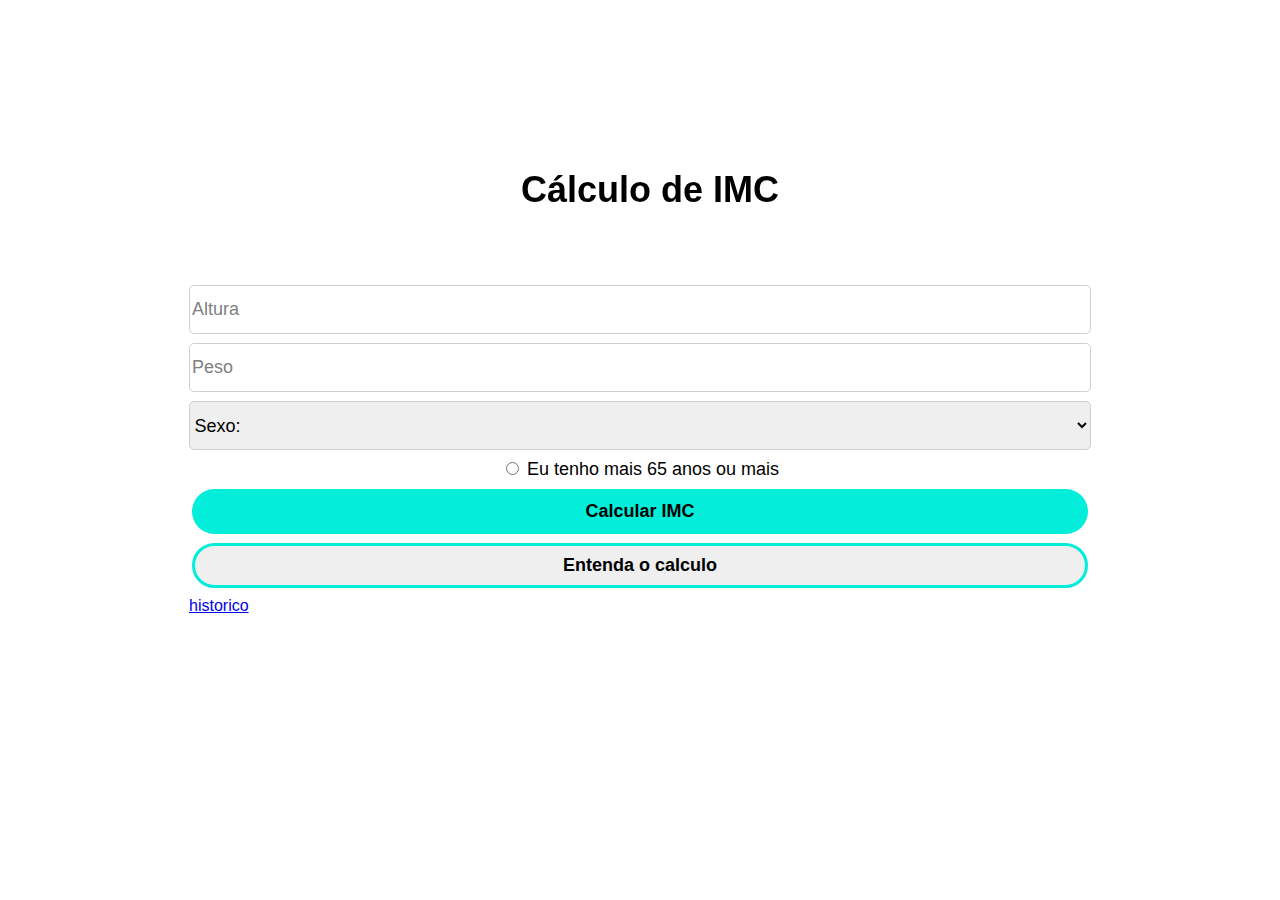
<file: html/index.html>
<!DOCTYPE html>
<html lang="pt-br">

<head>
    <meta charset="UTF-8">
    <meta name="viewport" content="width=device-width, initial-scale=1.0">
    <link rel="stylesheet" href="/css/app.css">
    <title>IMC</title>
</head>

<body>
    <div class="container" >
        <header id="indextitle">
            <h1 class="title" >Cálculo de IMC</h1>
        </header>

        <form method="POST"  action="">

            <input class="inputext" type="number" placeholder="Altura" required>
            <input class="inputext"  type="number" placeholder="Peso" required>
            <select class="selectext" name="sexo"  required>
                <option  value="" selected disabled>Sexo:</option>
                <option  value="Mas">Masculino</option>
                <option  value="Fem">Feminino</option>   
            </select>
            <label> 
                <input type="radio">
                    Eu tenho mais 65 anos ou mais      
            </label>
        
            <div class="buttons">
                <input class="btnimc" id="CalcIMC" type="submit" value="Calcular IMC">
                <input class="btnimc" id="EntCalc" type="button" value="Entenda o calculo">
            </div>
        
        </form>
        <a href="history.html">historico</a>
    </div>

   
   
</body>

</html>
</file>
<file: css/app.css>
body{
    display: flex;
    align-items: center;
    justify-content: center;
    height: 100vh;   
    margin: 0; 
    padding: 0;
    font-family: Arial;
    overflow: hidden;
}


header{
    position: fixed;
    top: 5vh;
    left: 0;
    width: 100%;
    padding: 10px;
    text-align: center;
    font-size: 2vh;
}

#indextitle{
    top: 15vh;
}

form{
    display: flex;
    flex-direction: column; 
    align-items: center; 
    justify-content: space-around;
 
}


label{
    font-size: 2vh;
    margin-bottom: 1vh;
    align-self: left;
}

.inputext{

    width: 70vw;
    height: 5vh;
    border-radius: 5px;
    font-size:2vh;
    border: 1px solid #d6cece;
    margin-bottom: 1vh;
    
}

.inputext::placeholder {
    color: #808080; 
}


.selectext{

    width: 70.4vw;
    height: 5.5vh;
    border-radius: 5px;
    font-size:2vh;
    border-color:#d6cece;
    margin-bottom: 1vh;
}


.buttons{

    display: flex;
    flex-direction: column; 
    align-items: center; 
    justify-content: space-between; 
}

.btnimc{
    width: 70vw;
    height: 5vh;
    border-radius: 50px;
    font-size:2vh;
    text-align: center;
    border: none;
    margin-bottom: 1vh;
    font-weight: bold;
    font-size: 2vh;

    
}

#CalcIMC{
    background-color: rgb(2, 238, 218);
  
}

#EntCalc{

    border: 3px solid rgb(2, 238, 218);
    margin-bottom: 1vh;
}

.PageIMG{
    height: 10vh;
}

.historico{
    display: flex;
    flex-direction: column; 
    align-items: center; 
    justify-content: space-around;
    width: 70vw;
    height: 5vh;
    
}

.headhistorico{
    display: flex;
    flex-direction: row; 
    align-items: center; 
    justify-content: space-between;
    width: 70vw;
    height: 5vh;
}

.titlehistorico{
    font-weight: bold;
    font-size: 2vh;
}

.tempohistorico{
    font-size: 2vh;
}

.bodyhistorico{
    display: flex;
    flex-direction: row; 
    align-items: center; 
    justify-content: space-between;
    width: 70vw;
    height: 5vh;
}
</file>
